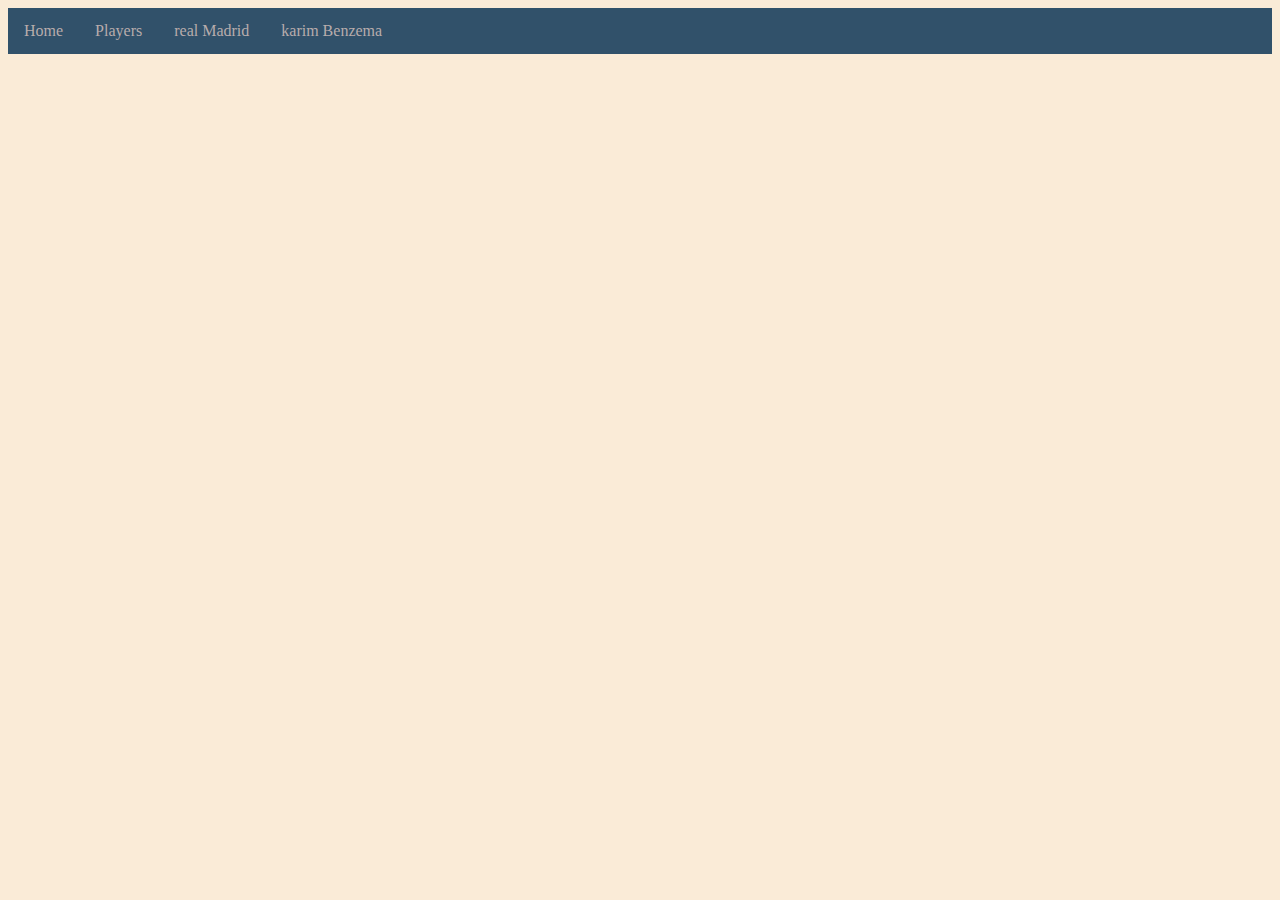
<file: karim benzema.html>
<!DOCTYPE html>
<html lang="en">
<head>
    <meta charset="UTF-8">
    <meta http-equiv="X-UA-Compatible" content="IE=edge">
    <meta name="viewport" content="width=device-width, initial-scale=1.0">
    <title>Document</title>
    <link rel="stylesheet" href="style.css">
</head>
<body>
    <ul id="navbar">
        <li id="navItem"><a href="index.html">Home</a></li>
        <li id="navItem"><a href="players.html">Players</a></li>
        <li id="navItem"><a href="realmadred.html">real Madrid</a></li>
        <li id="navItem"><a href="karim benzema.html">karim Benzema</a></li>
    </ul>
</body>
</html>
</file>
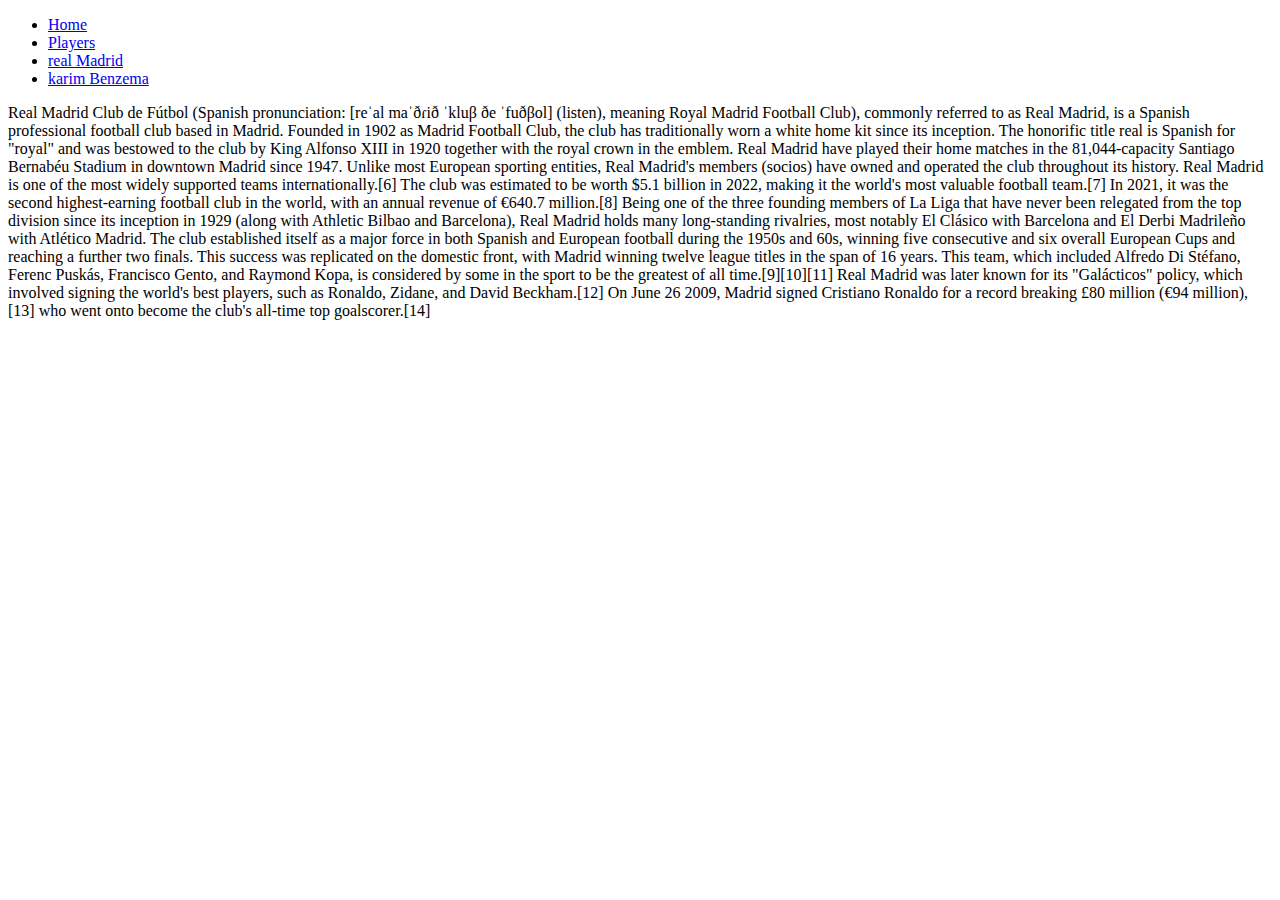
<file: realmadred.html>
<!DOCTYPE html>
<html lang="en">
<head>

    <meta charset="UTF-8">
    <meta http-equiv="X-UA-Compatible" content="IE=edge">
    <meta name="viewport" content="width=device-width, initial-scale=1.0">
    <title></title
    <link>
</head>
<body>
    <ul id="navbar">
        <li id="navItem"><a href="index.html">Home</a></li>
        <li id="navItem"><a href="players.html">Players</a></li>
        <li id="navItem"><a href="realmadred.html">real Madrid</a></li>
        <li id="navItem"><a href="karim benzema.html">karim Benzema</a></li>
        </ul>
        <p>
            Real Madrid Club de Fútbol (Spanish pronunciation: [reˈal maˈðɾið ˈkluβ ðe ˈfuðβol] (listen), meaning Royal Madrid Football Club), commonly referred to as Real Madrid, is a Spanish professional football club based in Madrid.

Founded in 1902 as Madrid Football Club, the club has traditionally worn a white home kit since its inception. The honorific title real is Spanish for "royal" and was bestowed to the club by King Alfonso XIII in 1920 together with the royal crown in the emblem. Real Madrid have played their home matches in the 81,044-capacity Santiago Bernabéu Stadium in downtown Madrid since 1947. Unlike most European sporting entities, Real Madrid's members (socios) have owned and operated the club throughout its history.

Real Madrid is one of the most widely supported teams internationally.[6] The club was estimated to be worth $5.1 billion in 2022, making it the world's most valuable football team.[7] In 2021, it was the second highest-earning football club in the world, with an annual revenue of €640.7 million.[8]

Being one of the three founding members of La Liga that have never been relegated from the top division since its inception in 1929 (along with Athletic Bilbao and Barcelona), Real Madrid holds many long-standing rivalries, most notably El Clásico with Barcelona and El Derbi Madrileño with Atlético Madrid. The club established itself as a major force in both Spanish and European football during the 1950s and 60s, winning five consecutive and six overall European Cups and reaching a further two finals. This success was replicated on the domestic front, with Madrid winning twelve league titles in the span of 16 years. This team, which included Alfredo Di Stéfano, Ferenc Puskás, Francisco Gento, and Raymond Kopa, is considered by some in the sport to be the greatest of all time.[9][10][11] Real Madrid was later known for its "Galácticos" policy, which involved signing the world's best players, such as Ronaldo, Zidane, and David Beckham.[12] On June 26 2009, Madrid signed Cristiano Ronaldo for a record breaking £80 million (€94 million),[13] who went onto become the club's all-time top goalscorer.[14]
        </p>
        
</body>
</html>
</file>
<file: style.css>
#navbar {
    list-style-type: none;
    margin: 0;
    padding: 0;
    overflow: hidden;
    background-color: #31516a;
  }
  
  #navItem {
    float: left;
  }
  
  li a {
    display: block;
    color: rgb(184, 172, 172);
    text-align: center;
    padding: 14px 16px;
    text-decoration: none;
  }
  
  li a:hover {
    background-color: #111;
  }
  
      div{
          color:rgb(110, 90, 96);
      }
      body{
          background-color: antiquewhite;
      }
      #div1 {
          background-color: burlywood;
      }
      #div2{
          background-color: cornsilk;
      }
  
      table,th,td,tr {
          border:black 1px solid;
      }
      li {
          font-family: 'Sassy Frass', cursive;
      }
</file>
